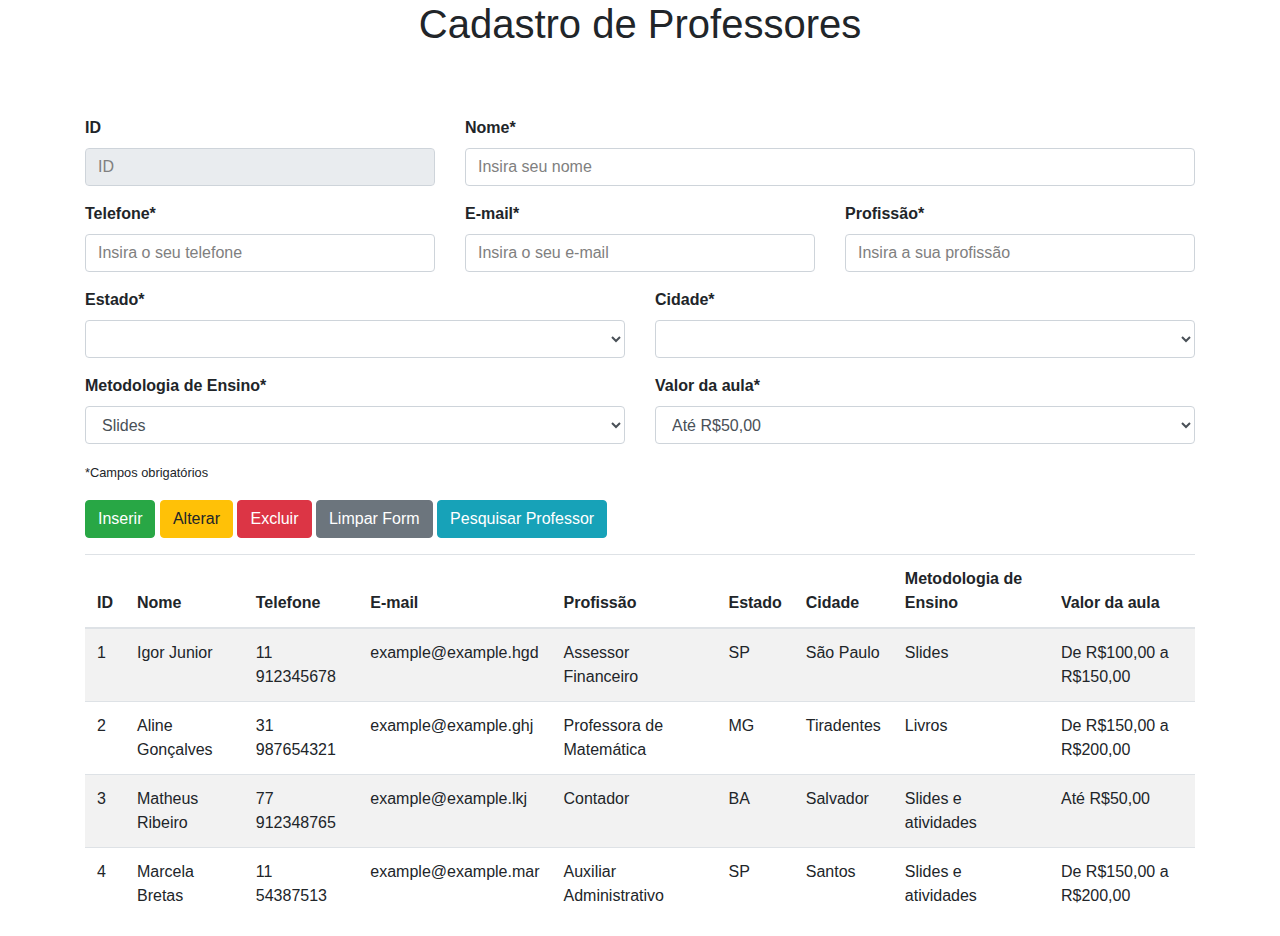
<file: index.html>
<!DOCTYPE html>
<html lang="pt-br">

<head>
    <meta charset="UTF-8">
    <meta name="viewport" content="width=device-width, initial-scale=1.0">
    <meta http-equiv="X-UA-Compatible" content="ie=edge">
    <title>Bank-ID</title>
    <link rel="stylesheet" href="https://stackpath.bootstrapcdn.com/bootstrap/4.1.0/css/bootstrap.min.css">
    <link rel="stylesheet" href="style.css">
</head>

<body onload="init()">
    <h1>Cadastro de Professores</h1>

    <div class="container">
        <div class="row">
            <div id="msg" class="col-sm-10 offset-sm-1 ">
            </div>
        </div>

        <form id="form-professor">
            <div class="form-group row">
                <div class="col-sm-4">
                    <label for="inputId">ID</label>
                    <input type="text" class="form-control" id="inputId" placeholder="ID" disabled>
                </div>
                <div class="col-sm-8">
                    <label for="inputNome">Nome*</label>
                    <input type="text" class="form-control" id="inputNome" required placeholder="Insira seu nome">
                </div>
            </div>
            <div class="form-group row">
                <div class="col-sm-4">
                    <label for="inputTelefone">Telefone*</label>
                    <input type="text" class="form-control" id="inputTelefone" required placeholder="Insira o seu telefone">
                </div>
                <div class="col-sm-4">
                    <label for="inputEmail">E-mail*</label>
                    <input type="email" class="form-control" id="inputEmail" required placeholder="Insira o seu e-mail">
                </div>
                <div class="col-sm-4">
                    <label for="inputProfissao">Profissão*</label>
                    <input type="text" class="form-control" id="inputProfissao" required placeholder="Insira a sua profissão">
                </div>
            </div>
            <div class="form-group row">    
                <div class="col-sm-6">
                    <label for="inputUf">Estado*</label>
                    <select class="form-control" id="inputUf" required>
                        <option></option>
                    </select>
                </div>
                <div class="col-sm-6">
                    <label for="inputCidade">Cidade*</label>
                    <select class="form-control" id="inputCidade" required>
                        <option></option>
                    </select>
                </div>
            </div>
            <div class="form-group row">
                <div class="col-sm-6">
                    <label for="inputMetodologia">Metodologia de Ensino*</label>
                    <select class="form-control" id="inputMetodologia" required>
                        <option selected>Slides</option>
                        <option>Livros</option>
                        <option>Slides e atividades</option>
                        <option>Livros e atividades</option>
                        <option>Slides, livros e atividades</option>
                    </select>
                </div>
                <div class="col-sm-6">
                    <label for="inputPreco">Valor da aula*</label>
                    <select class="form-control" id="inputPreco" required>
                        <option selected>Até R$50,00</option>
                        <option>De R$50,00 a R$100,00</option>
                        <option>De R$100,00 a R$150,00</option>
                        <option>De R$150,00 a R$200,00</option>
                        <option>De R$200,00 a R$250,00</option>
                        <option>De R$250,00 a R$300,00</option>
                        <option>De R$300,00 a R$400,00</option>
                        <option>De R$400,00 a R$500,00</option>
                        <option>Acima de R$500,00</option>
                    </select>
                </div>
            </div>
            <div class="form-group row">
                <div class="col-sm-4">
                    <small>*Campos obrigatórios</small>
                </div>
            </div>
            <div class="form-group row">
                <div class="col-sm-12">
                    <input type="button" class="btn btn-success" id="btnInsert" value="Inserir">
                    <input type="button" class="btn btn-warning" id="btnUpdate" value="Alterar">
                    <input type="button" class="btn btn-danger" id="btnDelete" value="Excluir">
                    <input type="button" class="btn btn-secondary" id="btnClear" value="Limpar Form">
                    <a href="lista_professor.html"><input type="button" class="btn btn-info" id="btnClear" value="Pesquisar Professor"></a>
                </div>
            </div>
        </form>

        <div class="row">
            <div class="col-sm-12">
                <table id="grid-professor" class="table table-striped">
                    <thead>
                        <tr>
                            <th scope="col">ID</th>
                            <th scope="col">Nome</th>
                            <th scope="col">Telefone</th>
                            <th scope="col">E-mail</th>
                            <th scope="col">Profissão</th>
                            <th scope="col">Estado</th>
                            <th scope="col">Cidade</th>
                            <th scope="col">Metodologia de Ensino</th>
                            <th scope="col">Valor da aula</th>
                        </tr>
                    </thead>
                    <tbody id="table-professor">
                        <tr>
                            <td scope="row">1</td>
                            <td></td>
                            <td></td>
                            <td></td>
                            <td></td>
                            <td></td>
                            <td></td>
                            <td></td>
                            <td></td>
                        </tr>
                    </tbody>
                </table>
            </div>
        </div>
    </div>

    <script src="https://ajax.googleapis.com/ajax/libs/jquery/1.8.3/jquery.min.js"></script>
    <script src="app.js"></script>
    <script>
        function exibeProfessor() {
            // Remove todas as linhas do corpo da tabela
            $("#table-professor").html("");

            // Popula a tabela com os registros do banco de dados
            for (i = 0; i < db.data.length; i++) {
                let professor = db.data[i];    
                $("#table-professor").append(`<tr><td scope="row">${professor.id}</td>
                                                <td>${professor.nome}</td>
                                                <td>${professor.telefone}</td>
                                                <td>${professor.email}</td>
                                                <td>${professor.profissao}</td>
                                                <td>${professor.uf}</td>
                                                <td>${professor.cidade}</td>
                                                <td>${professor.metodologia}</td>
                                                <td>${professor.preco}</td>
                                            </tr>`);
            }
        }

        function init() {
            // Adiciona funções para tratar os eventos 
            $("#btnInsert").click(function () {
                // Verfica se o formulário está preenchido corretamente
                if (!$('#form-professor')[0].checkValidity()) {
                    displayMessage("Preencha o formulário corretamente.");
                    return;
                }

                // Obtem os valores dos campos do formulário
                let campoNome = $("#inputNome").val();
                let campoTelefone = $("#inputTelefone").val();
                let campoEmail = $('#inputEmail').val();
                let campoProfissao = $('#inputProfissao').val();
                let campoUf = $('#inputUf').val();
                let campoCidade = $('#inputCidade').val();
                let campoMetodologia = $('#inputMetodologia').val();
                let campoPreco = $('#inputPreco').val();
                let professor = { nome: campoNome, 
                    telefone: campoTelefone, 
                    email: campoEmail, 
                    profissao: campoProfissao,
                    uf: campoUf,
                    cidade: campoCidade,                    
                    metodologia: campoMetodologia,                    
                    preco: campoPreco };

                insertProfessor(professor);

                // Reexibe os professores
                exibeProfessor();

                // Limpa o formulario
                $("#form-professor")[0].reset();
            });

            // Intercepta o click do botão Alterar
            $("#btnUpdate").click(function () {
                // Obtem os valores dos campos do formulário
                let campoId = $("#inputId").val();
                if (campoId == "") {
                    displayMessage("Selecione um professor para ser alterado.");
                    return;
                }
                let campoNome = $("#inputNome").val();
                let campoTelefone = $("#inputTelefone").val();
                let campoEmail = $("#inputEmail").val();
                let campoProfissao = $("#inputProfissao").val();
                let campoUf = $('#inputUf').val();
                let campoCidade = $('#inputCidade').val();
                let campoMetodologia = $("#inputMetodologia").val();
                let campoPreco = $('#inputPreco').val();
                let professor = { nome: campoNome, 
                    telefone: campoTelefone, 
                    email: campoEmail, 
                    profissao: campoProfissao,
                    uf: campoUf,
                    cidade: campoCidade,                    
                    metodologia: campoMetodologia, 
                    preco: campoPreco };

                updateProfessor(parseInt(campoId), professor);

                // Reexibe os professores
                exibeProfessor();

                // Limpa o formulario
                $("#form-professor")[0].reset();
            });

            // Intercepta o click do botão Excluir
            $("#btnDelete").click(function () {
                let campoId = $("#inputId").val();
                if (campoId == "") {
                    displayMessage("Selecione um professor a ser excluído.");
                    return;
                }
                deleteProfessor(parseInt(campoId));

                // Reexibe os professores
                exibeProfessor();

                // Limpa o formulario
                $("#form-professor")[0].reset();
            });

            // Intercepta o click do botão Listar Professor
            $("#btnClear").click(function () {
                $("#form-professor")[0].reset();
            });

            // Oculta a mensagem de aviso após alguns segundos
            $('#msg').bind("DOMSubtreeModified", function () {
                window.setTimeout(function () {
                    $(".alert").fadeTo(500, 0).slideUp(500, function () {
                        $(this).remove();
                    });
                }, 5000);
            });

            // Preenche o formulário quando o usuario clicar em uma linha da tabela 
            $("#grid-professor").on("click", "tr", function (e) {
                let linhaProfessor = this;
                colunas = linhaProfessor.querySelectorAll("td");

                $("#inputId").val(colunas[0].innerText);
                $("#inputNome").val(colunas[1].innerText);
                $("#inputTelefone").val(colunas[2].innerText);
                $("#inputEmail").val(colunas[3].innerText);
                $("#inputProfissao").val(colunas[4].innerText);
                //$("#inputUf").val(colunas[5].innerText);
                //$("#inputCidade").val(colunas[6].innerText);
                $("#inputMetodologia").val(colunas[7].innerText);                
                $("#inputPreco").val(colunas[8].innerText);
            });

            exibeProfessor();
        }
    </script>
</body>

</html>
</file>
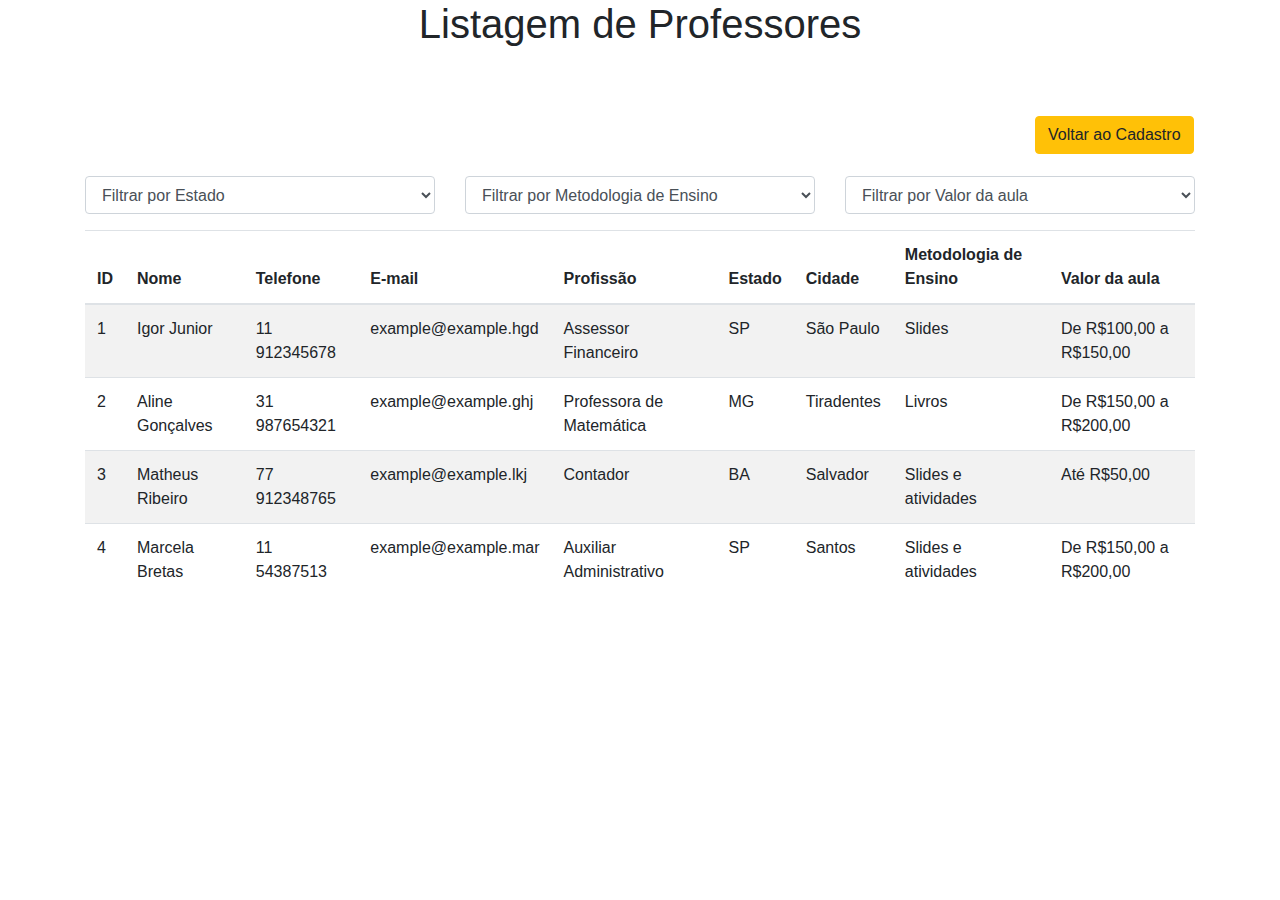
<file: lista_professor.html>
<!DOCTYPE html>
<html lang="pt-br">

<head>
    <meta charset="UTF-8">
    <meta name="viewport" content="width=device-width, initial-scale=1.0">
    <meta http-equiv="X-UA-Compatible" content="ie=edge">
    <title>Cadastro de Professores</title>
    <link rel="stylesheet" href="https://stackpath.bootstrapcdn.com/bootstrap/4.1.0/css/bootstrap.min.css">
    <link rel="stylesheet" href="style.css">
</head>

<body onload="ListaProfessor()">
    <h1>Listagem de Professores</h1>

    <div class="container">
        <div class="row">
            <div id="msg" class="col-sm-10 offset-sm-1 ">
            </div>
        </div>

        <div class="row">
            <div id="msg" class="col-sm-2 offset-sm-10">
                <a href="index.html"><input type="button" class="btn btn-warning" id="btnClear" value="Voltar ao Cadastro"></a>
            </div>
        </div>

        <form id="form-professor">
            <div class="form-group row">
                <div class="col-sm-4">
                    <select name="filtro_uf" id="filtro_uf" onchange="ListaProfessor()"
                        class="form-control">
                        <option value="">Filtrar por Estado</option>
                        <option></option>
                    </select>
                </div>
                <div class="col-sm-4">
                    <select name="filtro_metodologia" id="filtro_metodologia" onchange="ListaProfessor()"
                        class="form-control">
                        <option value="">Filtrar por Metodologia de Ensino</option>
                        <option value="Slides">Slides</option>
                        <option value="Livros">Livros</option>
                        <option value="Slides e atividades">Slides e atividades</option>
                        <option value="Livros e atividades">Livros e atividades</option>
                        <option value="Slides, livros e atividades">Slides, livros e atividades</option>
                    </select>
                </div>
                <div class="col-sm-4">
                    <select name="filtro_preco" id="filtro_preco" onchange="ListaProfessor()"
                        class="form-control">
                        <option value="">Filtrar por Valor da aula</option>
                        <option value="Até R$50,00">Até R$50,00</option>
                        <option value="De R$50,00 a R$100,00">De R$50,00 a R$100,00</option>
                        <option value="De R$100,00 a R$150,00">De R$100,00 a R$150,00</option>
                        <option value="De R$150,00 a R$200,00">De R$150,00 a R$200,00</option>
                        <option value="De R$200,00 a R$250,00">De R$200,00 a R$250,00</option>
                        <option value="De R$250,00 a R$300,00">De R$250,00 a R$300,00</option>
                        <option value="De R$300,00 a R$400,00">De R$300,00 a R$400,00</option>
                        <option value="De R$400,00 a R$500,00">De R$400,00 a R$500,00</option>
                        <option value="Acima de R$500,00">Acima de R$500,00</option>
                    </select>
                </div>
            </div>
        </form>


        <div class="row">
            <div class="col-sm-12">
                <table id="grid-professor" class="table table-striped">
                    <thead>
                        <tr>
                            <th scope="col">ID</th>
                            <th scope="col">Nome</th>
                            <th scope="col">Telefone</th>
                            <th scope="col">E-mail</th>
                            <th scope="col">Profissão</th>
                            <th scope="col">Estado</th>
                            <th scope="col">Cidade</th>
                            <th scope="col">Metodologia de Ensino</th>
                            <th scope="col">Valor da aula</th>
                        </tr>
                    </thead>
                    <tbody id="table-professor">
                    </tbody>
                </table>
            </div>
        </div>
    </div>

    <script src="https://ajax.googleapis.com/ajax/libs/jquery/1.8.3/jquery.min.js"></script>
    <script src="app.js"></script>
    <script>
        // função para listar na tabela os professores que estão associados aos filtros 
        function ListaProfessor() {

            // Obtem os dados informados pelo usuário nos filtros
            let fm = document.getElementById('filtro_metodologia').value;
            let fuf = document.getElementById('filtro_uf').value;
            let fpr = document.getElementById('filtro_preco').value;

            // limpa a lista de professores apresentados
            $("#table-professor").empty();

            // Popula a tabela com os registros do banco de dados
            for (let index = 0; index < db.data.length; index++) {
                const professor = db.data[index];

                // Verifica se os dados do professor batem com os filtros
                if (((professor.metodologia == fm) || (fm == '')) &&
                    ((professor.uf == fuf) || (fuf == '')) &&
                    ((professor.preco == fpr) || (fpr == ''))){

                    // Inclui o professor na tabela    
                    $("#table-professor").append(`<tr><td scope="row">${professor.id}</td>
                                                    <td>${professor.nome}</td>
                                                    <td>${professor.telefone}</td>
                                                    <td>${professor.email}</td>
                                                    <td>${professor.profissao}</td>
                                                    <td>${professor.uf}</td>
                                                    <td>${professor.cidade}</td>
                                                    <td>${professor.metodologia}</td>
                                                    <td>${professor.preco}</td>
                                                </tr>`);
                }
            }

        }
    </script>

</body>

</html>
</file>
<file: style.css>
label {
    font-weight: bolder;
}
::placeholder {
    color: gray !important;
    opacity: 3;
}
::-webkit-input-placeholder { /* WebKit, Blink, Edge */
    color:  gray !important;
}
:-moz-placeholder { /* Mozilla Firefox 4 to 18 */
    color:  gray !important;
    opacity:  3;
 }
 h1 {
     text-align: center;
 }
 #msg {
     height: 60px;
 }
 #grid-contatos tbody {
     cursor: pointer;
 }
</file>
